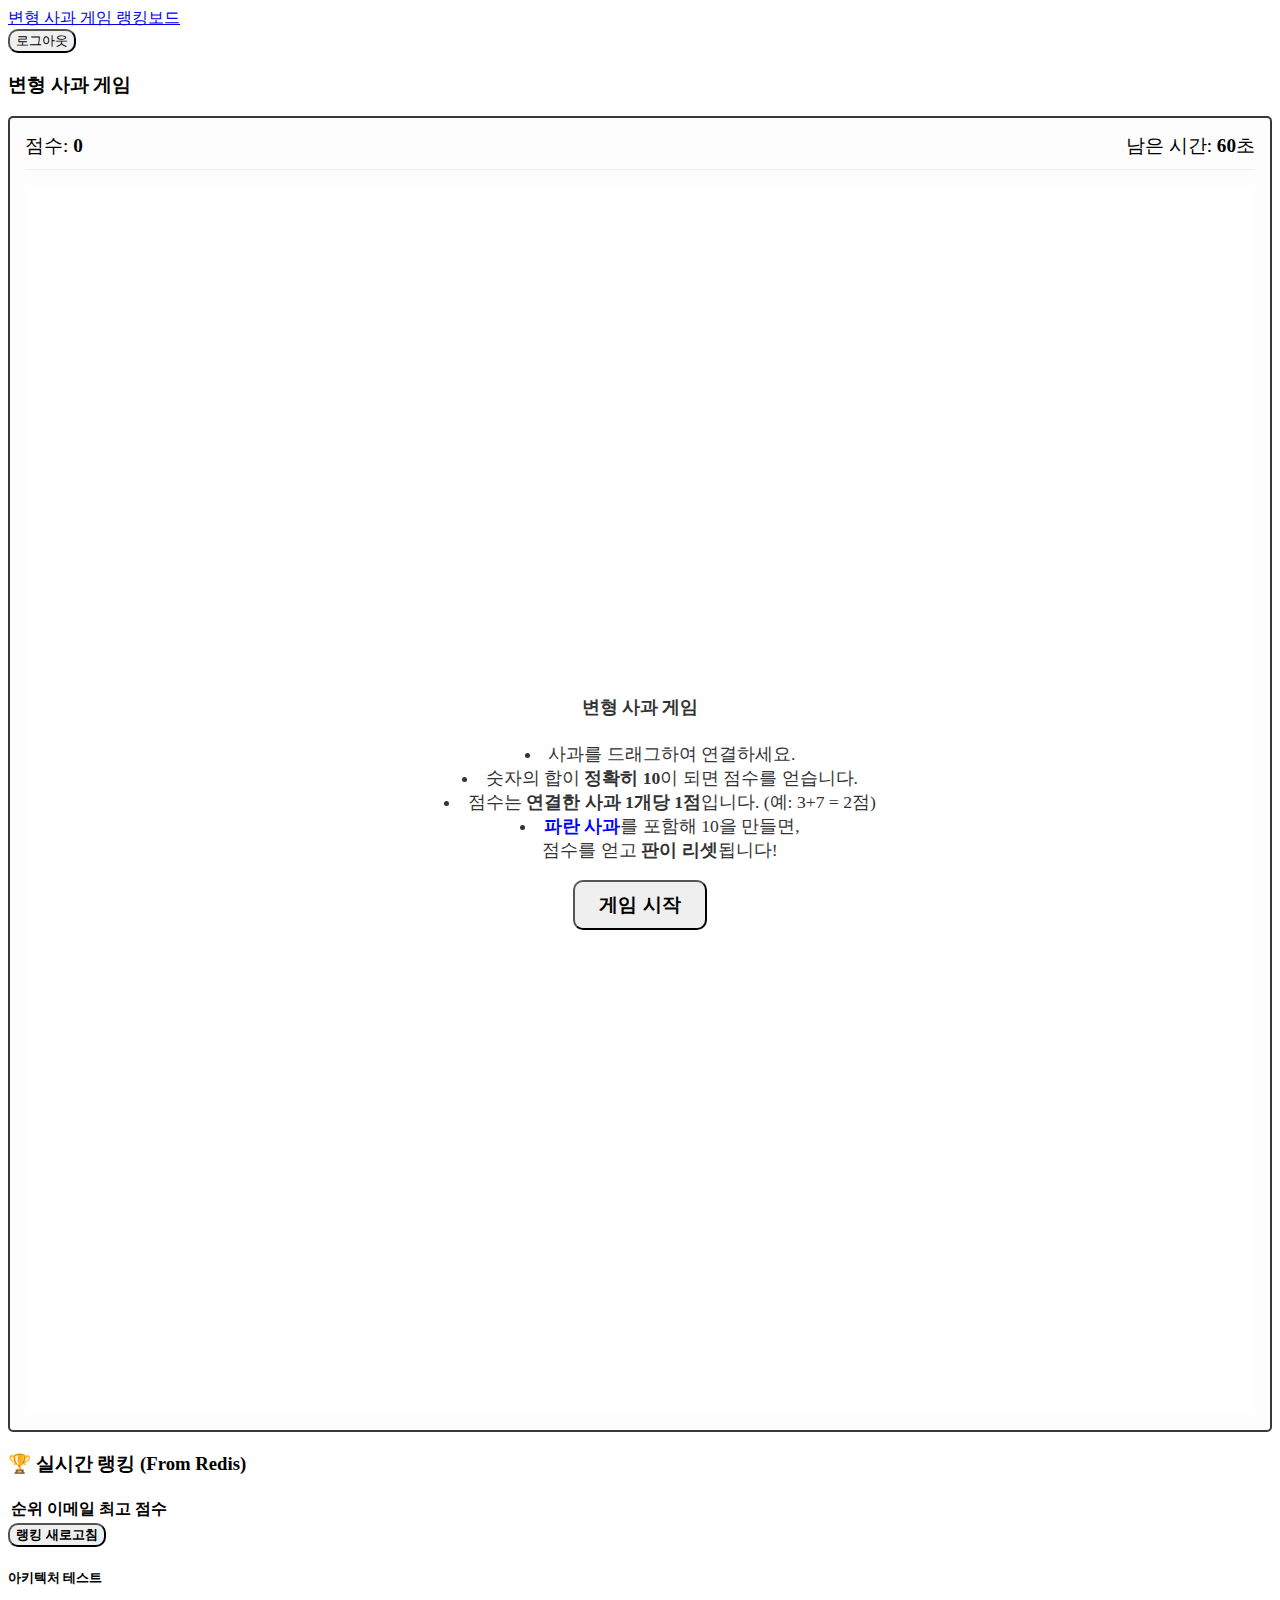
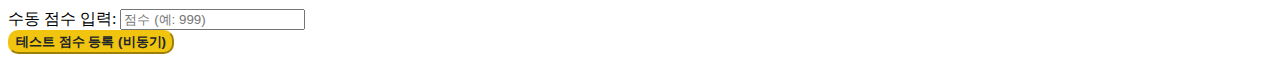
<file: final-project/front/index.html>
<!DOCTYPE html>
<html lang="ko">
<head>
    <meta charset="UTF-8">
    <title>변형 사과 게임 랭킹보드</title>
    <link rel="stylesheet" href="https://bootswatch.com/4/lux/bootstrap.min.css">
    <link rel="stylesheet" href="style.css">
</head>
<body>
    <nav class="navbar navbar-dark bg-dark">
        <a class="navbar-brand" href="#">변형 사과 게임 랭킹보드</a>
        <div>
            <span id="welcome-msg" class="navbar-text mr-3"></span>
            <button id="logout-btn" class="btn btn-warning">로그아웃</button>
        </div>
    </nav>

    <div class="container mt-4">
        <div class="row">
            
            <!-- 1. 게임 화면 영역 -->
            <div class="col-md-7">
                <h3>변형 사과 게임</h3>
                
                <div id="game-container">
                    <div id="game-stats">
                        <span>점수: <strong id="score-display">0</strong></span>
                        <span>남은 시간: <strong id="timer-display">60</strong>초</span>
                    </div>
                    
                    <div id="game-board-wrapper">
                        <!-- 실제 사과가 표시될 게임판 -->
                        <div id="game-board"> 
                        </div>
                        <!-- 게임시작/게임오버/설명을 표시할 오버레이 -->
                        <div id="game-overlay">
                            <div id="game-message" class="text-left p-4"></div> 
                            <button id="start-game-btn" class="btn btn-primary btn-lg mt-3">게임 시작</button>
                        </div>
                    </div>
                </div>
                <!-- 점수 등록 결과 메시지 (app.js가 제어) -->
                <div id="score-msg" class="mt-2 font-weight-bold"></div>
            </div>
            
            <!-- 2. 랭킹보드 영역 (4 -> 5) -->
            <div class="col-md-5">
                <h3>🏆 실시간 랭킹 (From Redis)</h3>
                <table class="table table-striped">
                    <thead> <tr> <th>순위</th> <th>이메일</th> <th>최고 점수</th> </tr> </thead>
                    <tbody id="ranking-list"></tbody>
                </table>
                <button id="refresh-ranking-btn" class="btn btn-info btn-block">랭킹 새로고침</button>

                <!-- 아키텍처 테스트용 폼 -->
                <div id="test-panel" class="mt-4 p-3 border rounded">
                    <h5 class="text-muted">아키텍처 테스트</h5>
                    <div class="form-group">
                        <label for="score-input">수동 점수 입력:</label>
                        <input type="number" id="score-input" class="form-control" placeholder="점수 (예: 999)">
                    </div>
                    <button id="submit-score-btn" class="btn btn-secondary btn-block">테스트 점수 등록 (비동기)</button>
                </div>
            </div>
            
        </div>
    </div>

    <!-- 스크립트 로드 (순서 중요) -->
    <script src="https://code.jquery.com/jquery-3.3.1.min.js"></script>
    <script src="game.js"></script> 
    <script src="app.js"></script> 
</body>
</html>
</file>
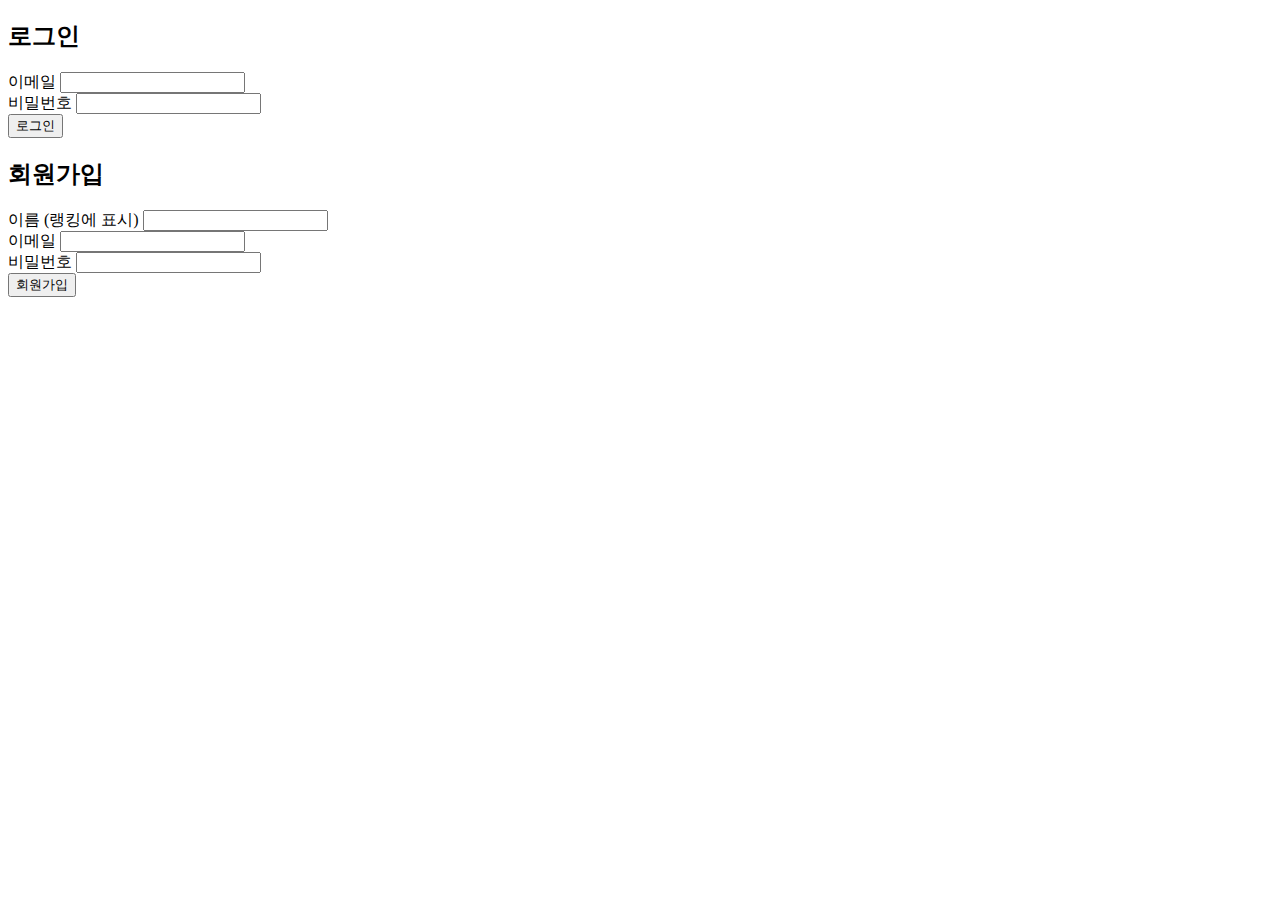
<file: final-project/front/login.html>
<!DOCTYPE html>
<html lang="ko">
<head>
    <meta charset="UTF-8">
    <title>로그인 - 후르츠 박스</title>
    <link rel="stylesheet" href="https://bootswatch.com/4/lux/bootstrap.min.css">
</head>
<body>
    <div class="container mt-5">
        <div class="row">
            <div class="col-md-6">
                <h2>로그인</h2>
                <form id="login-form">
                    <div class="form-group">
                        <label for="login-email">이메일</label>
                        <input type="email" class="form-control" id="login-email" required>
                    </div>
                    <div class="form-group">
                        <label for="login-pass">비밀번호</label>
                        <input type="password" class="form-control" id="login-pass" required>
                    </div>
                    <button type="submit" class="btn btn-primary">로그인</button>
                    <div id="login-msg" class="mt-2"></div>
                </form>
            </div>
            
            <div class="col-md-6">
                <h2>회원가입</h2>
                <form id="join-form">
                    <div class="form-group">
                        <label for="join-name">이름 (랭킹에 표시)</label>
                        <input type="text" class="form-control" id="join-name" required>
                    </div>
                    <div class="form-group">
                        <label for="join-email">이메일</label>
                        <input type="email" class="form-control" id="join-email" required>
                    </div>
                    <div class="form-group">
                        <label for="join-pass">비밀번호</label>
                        <input type="password" class="form-control" id="join-pass" required>
                    </div>
                    <button type="submit" class="btn btn-success">회원가입</button>
                    <div id="join-msg" class="mt-2"></div>
                </form>
            </div>
        </div>
    </div>

    <script src="https://code.jquery.com/jquery-3.3.1.min.js"></script>
    <script src="app.js"></script>
</body>
</html>
</file>
<file: final-project/front/style.css>
/* --- 메인 레이아웃 --- */
#game-container {
    border: 2px solid #343a40;
    border-radius: 5px;
    padding: 15px;
    background: #fdfdfd;
}

#game-stats {
    display: flex;
    justify-content: space-between;
    font-size: 1.2rem;
    padding-bottom: 10px;
    border-bottom: 1px solid #eee;
}

#game-board-wrapper {
    position: relative; 
    margin-top: 15px;
    aspect-ratio: 1 / 1; 
}

#game-overlay {
    position: absolute;
    top: 0; left: 0; right: 0; bottom: 0;
    background-color: rgba(255, 255, 255, 0.9);
    display: flex;
    flex-direction: column;
    justify-content: center;
    align-items: center;
    font-size: 1.1rem;
    color: #333;
    text-align: center;
    z-index: 10;
    transition: opacity 0.3s;
    opacity: 1; 
}
#game-overlay.hidden { 
    opacity: 0;
    pointer-events: none;
}
#game-overlay p { 
    font-weight: bold;
    color: #e74c3c; 
}

/* 실제 게임판 */
#game-board {
    border: 1px solid #eee;
    padding: 10px;
    display: grid;
    grid-template-columns: repeat(10, 1fr);
    grid-template-rows: repeat(10, 1fr);
    gap: 5px; 
    position: absolute;
    top: 0; left: 0; right: 0; bottom: 0;
    background-color: #f0fff0; 
}


.apple {
    background-image: url('apple.png');
    background-size: contain; 
    background-repeat: no-repeat;
    background-position: center;
    aspect-ratio: 1 / 1;    
    display: grid;
    place-items: center;  
    font-weight: bold;
    color: white;
    font-size: 1.1rem;
    text-shadow: 1px 1px 2px rgba(0,0,0,0.5); 
    cursor: pointer;
    user-select: none; 
    transition: transform 0.2s, box-shadow 0.2s, background-color 0.2s, opacity 0.2s;
    position: relative; 
}

.apple.apple-blue {
    background-image: url('apple_blue.png'); 
}

.apple.selected {
    background-color: rgba(241, 196, 15, 0.5);
    border-radius: 50%;
    transform: scale(1.05);
    box-shadow: 0 0 10px #f1c40f;
}

.apple.removing {
    transform: scale(0);
    opacity: 0;
}

/* --- 점수 획득 애니메이션 --- */
.score-float {
    position: absolute;
    top: 50%;
    left: 50%;
    transform: translate(-50%, -50%);
    font-size: 1.5rem;
    font-weight: bold;
    color: #2ecc71;
    text-shadow: 1px 1px 0 white;
    z-index: 20;
    pointer-events: none;
    animation: float-up 1s ease-out forwards;
}

@keyframes float-up {
    0% {
        transform: translate(-50%, -50%);
        opacity: 1;
    }
    100% {
        transform: translate(-50%, -200%);
        opacity: 0;
    }
}

.table th, .table td {
    text-align: center;
    vertical-align: middle;
}

.table th {
    white-space: nowrap;
}


.btn {
    border-radius: 10px;
}

#start-game-btn {
    font-size: 1.2rem;       
    font-weight: bold;
    padding: 10px 24px;    
}

#submit-score-btn {
    background-color: #f1c40f; 
    border-color: #f1c40f;
    color: #212529; 
    font-weight: bold;
}

#submit-score-btn:hover {
    background-color: #e0b30d;
    border-color: #d3a60c;
}

#refresh-ranking-btn {
    font-weight: bold;
}
</file>
